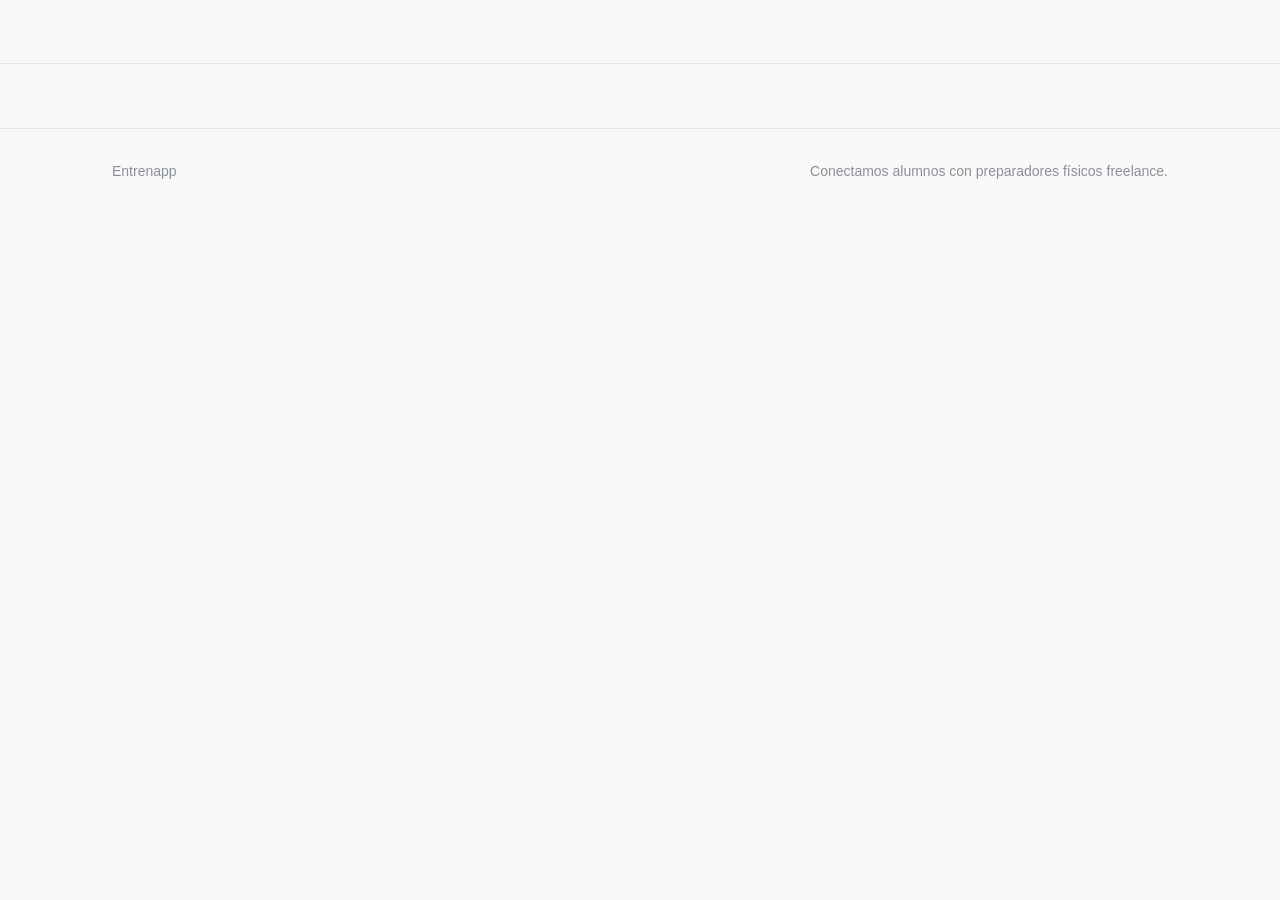
<file: index.html>
<!doctype html>
<html lang="es">
  <head>
    <meta charset="UTF-8" />
    <meta name="viewport" content="width=device-width, initial-scale=1.0" />
    <link rel="icon" type="image/png" sizes="32x32" href="assets/img/favicon-32.png" />
    <link rel="apple-touch-icon" href="assets/img/apple-touch-icon.png" />
    <title>Entrenapp — Encontrá tu preparador físico</title>
    <meta
      name="description"
      content="Buscá preparadores físicos freelance, mirá reseñas, contenido de valor, turnos y precios, y consultales directo por mensaje."
    />
    <meta property="og:type" content="website" />
    <meta property="og:title" content="Entrenapp — Encontrá tu preparador físico" />
    <meta
      property="og:description"
      content="Buscá preparadores físicos freelance, mirá reseñas, contenido de valor, turnos y precios, y consultales directo por mensaje."
    />
    <meta property="og:image" content="assets/img/og-image.png" />
    <meta name="twitter:card" content="summary_large_image" />
    <link rel="stylesheet" href="css/base.css" />
    <link rel="stylesheet" href="css/components.css" />
    <link rel="stylesheet" href="css/layout.css" />
  </head>
  <body class="auth-checking">
    <header class="site-header"><site-header></site-header></header>

    <main class="page-main app-content">
      <div class="container">
        <section class="hero">
          <h1 class="hero__title">Encontrá tu preparador físico ideal</h1>
          <p class="hero__subtitle text-secondary">
            Mirá reseñas reales, contenido de valor, turnos disponibles y precios. Consultá directo por mensaje antes de arrancar.
          </p>
          <form id="search-form" style="display:flex; gap:8px; max-width:480px; margin-top:24px;">
            <input
              class="input"
              type="search"
              name="search"
              placeholder="Buscar por nombre o ciudad…"
              aria-label="Buscar preparador"
            />
            <button class="btn btn--primary" type="submit">Buscar</button>
          </form>
          <div id="modality-filters" class="filter-chips" role="group" aria-label="Filtrar por modalidad">
            <button class="filter-chip is-active" type="button" data-modality="">Todos</button>
            <button class="filter-chip" type="button" data-modality="presencial">Presencial</button>
            <button class="filter-chip" type="button" data-modality="online">Online</button>
          </div>
        </section>

        <section class="section">
          <div class="section__head">
            <h2 id="results-title">Preparadores</h2>
          </div>
          <div id="trainers-grid" class="grid grid--cards" aria-live="polite">
            <div class="card skeleton" style="height:180px;"></div>
            <div class="card skeleton" style="height:180px;"></div>
            <div class="card skeleton" style="height:180px;"></div>
          </div>
        </section>
      </div>
    </main>

    <footer class="site-footer">
      <div class="container site-footer__inner">
        <span>Entrenapp</span>
        <span>Conectamos alumnos con preparadores físicos freelance.</span>
      </div>
    </footer>

    <script type="module" src="js/pages/index.js"></script>
  </body>
</html>
</file>
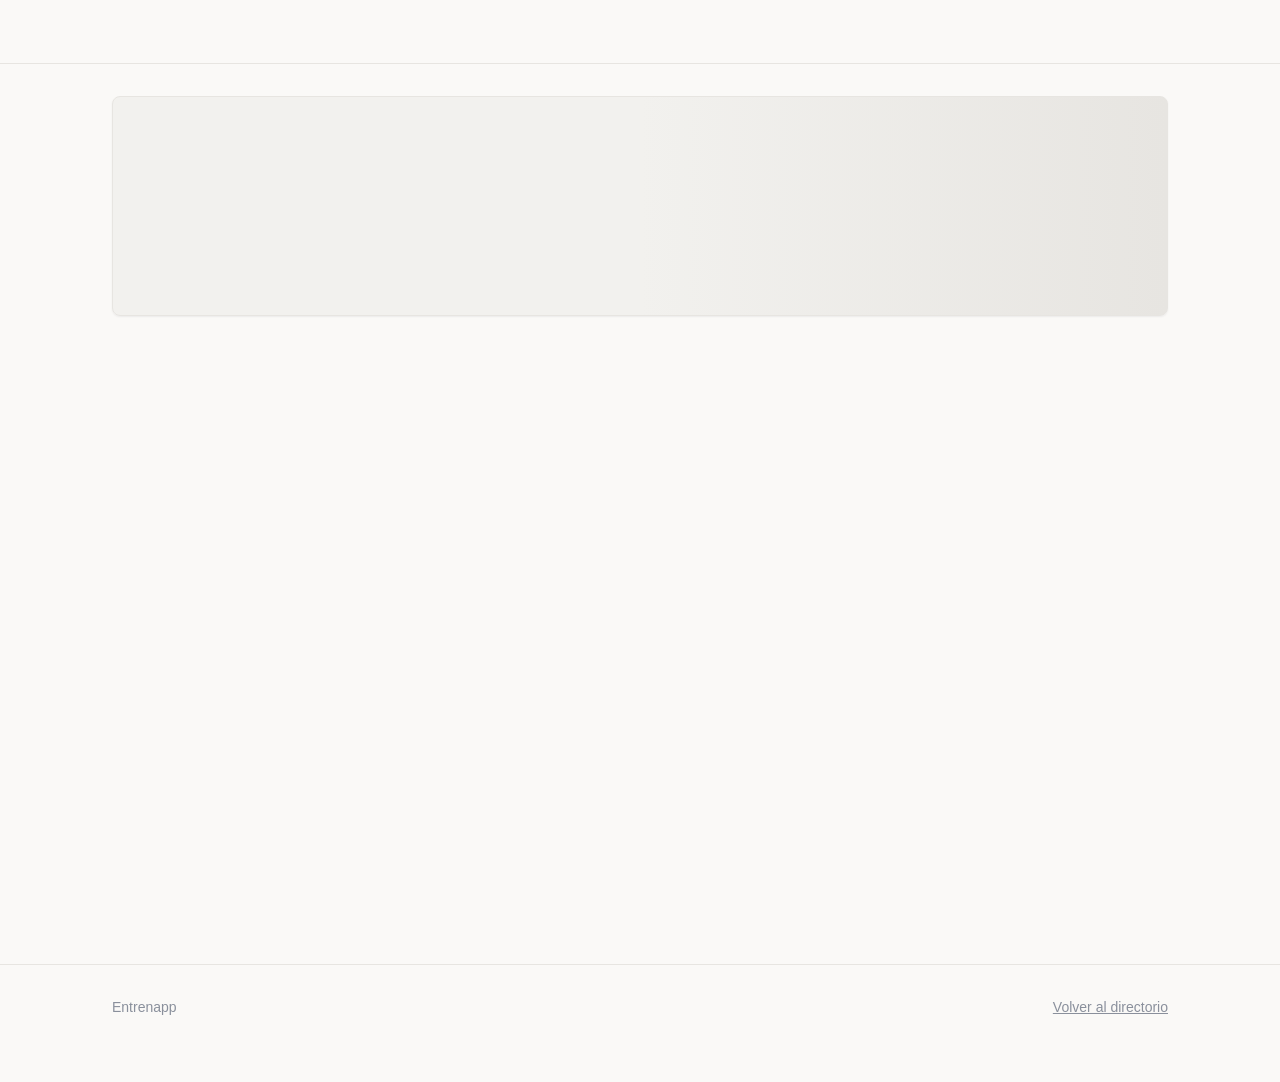
<file: trainer-profile.html>
<!doctype html>
<html lang="es">
  <head>
    <meta charset="UTF-8" />
    <meta name="viewport" content="width=device-width, initial-scale=1.0" />
    <link rel="icon" type="image/png" sizes="32x32" href="assets/img/favicon-32.png" />
    <link rel="apple-touch-icon" href="assets/img/apple-touch-icon.png" />
    <title>Preparador — Entrenapp</title>
    <meta name="description" content="Reseñas, contenido de valor, turnos y precios de este preparador físico en Entrenapp." />
    <meta property="og:type" content="profile" />
    <meta property="og:title" content="Perfil de preparador físico — Entrenapp" />
    <meta property="og:description" content="Reseñas, contenido de valor, turnos y precios de este preparador físico en Entrenapp." />
    <meta property="og:image" content="assets/img/og-image.png" />
    <meta name="twitter:card" content="summary_large_image" />
    <link rel="stylesheet" href="css/base.css" />
    <link rel="stylesheet" href="css/components.css" />
    <link rel="stylesheet" href="css/layout.css" />
  </head>
  <body>
    <header class="site-header"><site-header></site-header></header>

    <main class="page-main">
      <div class="container">
        <section id="trainer-hero" class="section">
          <div class="card skeleton" style="height: 220px"></div>
        </section>

        <section class="section" id="trainer-content" hidden>
          <div class="split">
            <div>
              <div class="card" style="margin-bottom: 24px">
                <h2>Contenido de valor</h2>
                <div id="routines-list"></div>
              </div>
              <div class="card">
                <h2>Reseñas</h2>
                <div id="review-form-slot"></div>
                <div id="reviews-list"></div>
              </div>
            </div>
            <div>
              <div class="card" style="margin-bottom: 24px">
                <h3>Precios</h3>
                <div id="pricing-list"></div>
              </div>
              <div class="card">
                <h3>Turnos disponibles</h3>
                <div id="availability-list"></div>
              </div>
            </div>
          </div>
        </section>

        <div id="not-found" class="empty-state" hidden>
          <span class="empty-state__emoji">🤷</span>
          <p>No encontramos este perfil.</p>
          <a class="btn btn--outline" href="index.html">Volver al directorio</a>
        </div>
      </div>
    </main>

    <div id="modal-root"></div>

    <footer class="site-footer">
      <div class="container site-footer__inner">
        <span>Entrenapp</span>
        <a href="index.html">Volver al directorio</a>
      </div>
    </footer>

    <script type="module" src="js/pages/trainer-profile.js"></script>
  </body>
</html>
</file>
<file: css/base.css>
/* Reset + variables de diseño. Cambiar acá recolorea/retipografía todo el sitio. */

:root {
  --color-bg: #faf9f7;
  --color-surface: #ffffff;
  --color-surface-alt: #f2f1ee;
  --color-border: #e7e5e1;
  --color-text: #14161a;
  --color-text-secondary: #5b6270;
  --color-text-faint: #8a909c;

  --color-brand: #14b8a6;
  --color-brand-dark: #0d9488;
  --color-brand-tint: #e6faf6;
  --color-ink: #0f141c;

  --color-success: #16a34a;
  --color-success-tint: #eafaf0;
  --color-danger: #dc2626;
  --color-danger-tint: #fdecec;
  --color-promo: #b45309;
  --color-promo-tint: #fef3e0;
  --color-star: #f5a623;

  --font-sans: -apple-system, BlinkMacSystemFont, "Segoe UI", Roboto, Helvetica, Arial, sans-serif;

  --radius-sm: 8px;
  --radius-md: 14px;
  --radius-lg: 20px;
  --radius-pill: 999px;

  --shadow-sm: 0 1px 2px rgba(20, 22, 26, 0.06);
  --shadow-md: 0 6px 20px rgba(20, 22, 26, 0.08);
  --shadow-lg: 0 16px 40px rgba(20, 22, 26, 0.14);

  --space-1: 4px;
  --space-2: 8px;
  --space-3: 12px;
  --space-4: 16px;
  --space-5: 24px;
  --space-6: 32px;
  --space-7: 48px;
  --space-8: 64px;

  --container-width: 1120px;
  --header-height: 64px;

  color-scheme: light;
}

@media (prefers-color-scheme: dark) {
  :root {
    --color-bg: #101215;
    --color-surface: #181b20;
    --color-surface-alt: #1e2228;
    --color-border: #2a2e35;
    --color-text: #f2f2f0;
    --color-text-secondary: #a6acb8;
    --color-text-faint: #767c88;

    --color-brand-tint: #0e2b28;
    --color-success-tint: #10261b;
    --color-danger-tint: #2a1414;
    --color-promo-tint: #2a2110;

    --shadow-sm: 0 1px 2px rgba(0, 0, 0, 0.3);
    --shadow-md: 0 6px 20px rgba(0, 0, 0, 0.35);
    --shadow-lg: 0 16px 40px rgba(0, 0, 0, 0.45);

    color-scheme: dark;
  }
}

*,
*::before,
*::after {
  box-sizing: border-box;
}

/* Sin esto, cualquier elemento con class="field" (display:flex) u otras
   clases que fijan `display` gana por especificidad al atributo `hidden`
   del navegador y termina visible igual. */
[hidden] {
  display: none !important;
}

html,
body {
  padding: 0;
  margin: 0;
}

body {
  background: var(--color-bg);
  color: var(--color-text);
  font-family: var(--font-sans);
  font-size: 16px;
  line-height: 1.5;
  -webkit-font-smoothing: antialiased;
}

h1,
h2,
h3,
h4,
p,
figure {
  margin: 0;
}

h1,
h2,
h3,
h4 {
  line-height: 1.2;
  font-weight: 700;
  letter-spacing: -0.01em;
}

h1 {
  font-size: clamp(1.75rem, 1.4rem + 1.5vw, 2.5rem);
}

h2 {
  font-size: clamp(1.35rem, 1.15rem + 0.8vw, 1.75rem);
}

h3 {
  font-size: 1.15rem;
}

a {
  color: inherit;
}

ul,
ol {
  margin: 0;
  padding: 0;
  list-style: none;
}

img {
  max-width: 100%;
  display: block;
}

button {
  font-family: inherit;
}

input,
textarea,
select {
  font-family: inherit;
  font-size: 1rem;
  color: inherit;
}

/* Evita el flash de contenido protegido antes de validar sesión/rol (ver js/guard.js) */
body.auth-checking .app-content {
  display: none;
}

.text-secondary {
  color: var(--color-text-secondary);
}

.text-faint {
  color: var(--color-text-faint);
}

.visually-hidden {
  position: absolute;
  width: 1px;
  height: 1px;
  overflow: hidden;
  clip: rect(0 0 0 0);
  white-space: nowrap;
}
</file>
<file: css/components.css>
/* Componentes reusables: botones, cards, badges, formularios, estrellas, modal, toast. */

/* ---------- Botones ---------- */

.btn {
  display: inline-flex;
  align-items: center;
  justify-content: center;
  gap: var(--space-2);
  height: 44px;
  padding: 0 var(--space-5);
  border-radius: var(--radius-pill);
  border: 1px solid transparent;
  font-weight: 600;
  font-size: 0.95rem;
  cursor: pointer;
  text-decoration: none;
  transition: transform 0.05s ease, opacity 0.15s ease, background-color 0.15s ease;
  white-space: nowrap;
}

.btn:active {
  transform: scale(0.98);
}

.btn:disabled {
  opacity: 0.55;
  cursor: not-allowed;
}

.btn--primary {
  background: var(--color-brand);
  color: #fff;
}

.btn--primary:hover:not(:disabled) {
  background: var(--color-brand-dark);
}

.btn--secondary {
  background: var(--color-ink);
  color: #fff;
}

.btn--outline {
  background: transparent;
  border-color: var(--color-border);
  color: var(--color-text);
}

.btn--outline:hover:not(:disabled) {
  border-color: var(--color-text-secondary);
}

.btn--ghost {
  background: transparent;
  color: var(--color-text-secondary);
  height: 36px;
  padding: 0 var(--space-3);
}

.btn--ghost:hover {
  color: var(--color-text);
  background: var(--color-surface-alt);
}

.btn--danger {
  background: var(--color-danger-tint);
  color: var(--color-danger);
}

.btn--sm {
  height: 36px;
  padding: 0 var(--space-4);
  font-size: 0.875rem;
}

.btn--block {
  width: 100%;
}

.btn--icon {
  width: 44px;
  height: 44px;
  padding: 0;
  flex-shrink: 0;
}

/* ---------- Cards ---------- */

.card {
  background: var(--color-surface);
  border: 1px solid var(--color-border);
  border-radius: var(--radius-lg);
  padding: var(--space-5);
  box-shadow: var(--shadow-sm);
}

.card--tight {
  padding: var(--space-4);
}

.trainer-card {
  display: flex;
  flex-direction: column;
  gap: var(--space-3);
  text-decoration: none;
  color: inherit;
  transition: box-shadow 0.15s ease, transform 0.15s ease;
}

.trainer-card:hover {
  box-shadow: var(--shadow-md);
  transform: translateY(-2px);
}

.trainer-card__head {
  display: flex;
  align-items: center;
  gap: var(--space-3);
}

.avatar {
  width: 52px;
  height: 52px;
  border-radius: 50%;
  background: var(--color-surface-alt);
  color: var(--color-text-secondary);
  display: flex;
  align-items: center;
  justify-content: center;
  font-weight: 700;
  flex-shrink: 0;
  overflow: hidden;
}

.avatar img {
  width: 100%;
  height: 100%;
  object-fit: cover;
}

.avatar--lg {
  width: 88px;
  height: 88px;
  font-size: 1.5rem;
}

.trainer-card__name {
  font-weight: 700;
  font-size: 1.05rem;
}

.trainer-card__meta {
  color: var(--color-text-secondary);
  font-size: 0.875rem;
}

.trainer-card__tags {
  display: flex;
  flex-wrap: wrap;
  gap: var(--space-1);
}

/* ---------- Badges / chips ---------- */

.badge {
  display: inline-flex;
  align-items: center;
  gap: 4px;
  height: 24px;
  padding: 0 var(--space-2);
  border-radius: var(--radius-pill);
  font-size: 0.75rem;
  font-weight: 600;
  background: var(--color-surface-alt);
  color: var(--color-text-secondary);
}

.badge--brand {
  background: var(--color-brand-tint);
  color: var(--color-brand-dark);
}

.badge--promo {
  background: var(--color-promo-tint);
  color: var(--color-promo);
}

.badge--success {
  background: var(--color-success-tint);
  color: var(--color-success);
}

.badge--role-alumno {
  background: var(--color-surface-alt);
  color: var(--color-text-secondary);
}

.badge--role-preparador {
  background: var(--color-brand-tint);
  color: var(--color-brand-dark);
}

/* ---------- Estrellas (ver js/components/star-rating.js) ---------- */

star-rating {
  display: inline-flex;
  align-items: center;
  gap: 2px;
  line-height: 1;
}

star-rating .star {
  font-size: 1.1em;
  color: var(--color-border);
}

star-rating .star.is-filled {
  color: var(--color-star);
}

star-rating[data-interactive] .star {
  cursor: pointer;
}

.rating-summary {
  display: inline-flex;
  align-items: center;
  gap: var(--space-2);
  font-weight: 700;
}

.rating-summary__count {
  font-weight: 400;
  color: var(--color-text-secondary);
}

/* ---------- Formularios ---------- */

.field {
  display: flex;
  flex-direction: column;
  gap: var(--space-2);
  margin-bottom: var(--space-4);
}

.field label {
  font-weight: 600;
  font-size: 0.9rem;
}

.field-hint {
  font-size: 0.8rem;
  color: var(--color-text-faint);
}

.field-error {
  font-size: 0.8rem;
  color: var(--color-danger);
}

.input,
.textarea,
.select {
  width: 100%;
  border: 1px solid var(--color-border);
  border-radius: var(--radius-sm);
  background: var(--color-surface);
  color: var(--color-text);
  padding: 10px 14px;
  height: 46px;
}

.textarea {
  height: auto;
  min-height: 100px;
  resize: vertical;
}

.input:focus,
.textarea:focus,
.select:focus {
  outline: 2px solid var(--color-brand);
  outline-offset: 1px;
}

.role-picker {
  display: grid;
  grid-template-columns: 1fr 1fr;
  gap: var(--space-3);
}

.role-picker__option {
  position: relative;
  display: block;
}

.role-picker__option input {
  position: absolute;
  opacity: 0;
  inset: 0;
  width: 100%;
  height: 100%;
  cursor: pointer;
  margin: 0;
}

.role-picker__card {
  display: block;
  border: 2px solid var(--color-border);
  border-radius: var(--radius-md);
  padding: var(--space-4);
  text-align: center;
  transition: border-color 0.15s ease, background-color 0.15s ease;
}

.role-picker__option input:checked ~ .role-picker__card {
  border-color: var(--color-brand);
  background: var(--color-brand-tint);
}

.role-picker__emoji {
  font-size: 1.75rem;
  display: block;
  margin-bottom: var(--space-2);
}

.auth-card {
  max-width: 420px;
  margin: var(--space-7) auto;
}

.auth-card__foot {
  text-align: center;
  margin-top: var(--space-4);
  font-size: 0.9rem;
  color: var(--color-text-secondary);
}

/* ---------- Modal ---------- */

.modal-backdrop {
  position: fixed;
  inset: 0;
  background: rgba(15, 17, 21, 0.5);
  display: flex;
  align-items: flex-end;
  justify-content: center;
  z-index: 100;
  padding: 0;
}

@media (min-width: 640px) {
  .modal-backdrop {
    align-items: center;
    padding: var(--space-4);
  }
}

.modal {
  background: var(--color-surface);
  width: 100%;
  max-width: 480px;
  max-height: 90vh;
  overflow-y: auto;
  border-radius: var(--radius-lg) var(--radius-lg) 0 0;
  padding: var(--space-5);
  box-shadow: var(--shadow-lg);
}

@media (min-width: 640px) {
  .modal {
    border-radius: var(--radius-lg);
  }
}

.modal__head {
  display: flex;
  align-items: center;
  justify-content: space-between;
  margin-bottom: var(--space-4);
}

/* ---------- Toast ---------- */

#toast-root {
  position: fixed;
  bottom: var(--space-5);
  left: 50%;
  transform: translateX(-50%);
  z-index: 200;
  display: flex;
  flex-direction: column;
  gap: var(--space-2);
  width: calc(100% - var(--space-6));
  max-width: 380px;
  align-items: center;
}

.toast {
  width: 100%;
  background: var(--color-ink);
  color: #fff;
  padding: var(--space-3) var(--space-4);
  border-radius: var(--radius-md);
  box-shadow: var(--shadow-lg);
  font-size: 0.9rem;
  animation: toast-in 0.2s ease;
}

.toast--error {
  background: var(--color-danger);
}

.toast--success {
  background: var(--color-success);
}

@keyframes toast-in {
  from {
    opacity: 0;
    transform: translateY(8px);
  }
  to {
    opacity: 1;
    transform: translateY(0);
  }
}

/* ---------- Listas de contenido (reseñas, mensajes, items de dashboard) ---------- */

.list-item {
  padding: var(--space-4) 0;
  border-bottom: 1px solid var(--color-border);
}

.list-item:last-child {
  border-bottom: none;
}

.review {
  display: flex;
  flex-direction: column;
  gap: var(--space-2);
}

.review__head {
  display: flex;
  align-items: center;
  gap: var(--space-3);
}

.review__reply {
  margin-top: var(--space-2);
  margin-left: var(--space-6);
  padding: var(--space-3) var(--space-4);
  background: var(--color-surface-alt);
  border-radius: var(--radius-md);
  font-size: 0.9rem;
}

.review__reply-label {
  font-weight: 700;
  font-size: 0.8rem;
  color: var(--color-brand-dark);
  display: block;
  margin-bottom: 4px;
}

.dashboard-row {
  display: flex;
  align-items: center;
  justify-content: space-between;
  gap: var(--space-3);
  padding: var(--space-3) 0;
  border-bottom: 1px solid var(--color-border);
}

.dashboard-row:last-child {
  border-bottom: none;
}

.dashboard-row__main {
  min-width: 0;
}

.dashboard-row__title {
  font-weight: 600;
}

.dashboard-row__actions {
  display: flex;
  gap: var(--space-2);
  flex-shrink: 0;
}

.conversation-item {
  display: flex;
  align-items: center;
  gap: var(--space-3);
  width: 100%;
  padding: var(--space-3);
  border: none;
  border-bottom: 1px solid var(--color-border);
  background: transparent;
  cursor: pointer;
  text-align: left;
  font: inherit;
  color: inherit;
}

.conversation-item:hover {
  background: var(--color-surface-alt);
}

.conversation-item.is-active {
  background: var(--color-brand-tint);
}

.conversation-item__main {
  min-width: 0;
  flex: 1;
}

.conversation-item__name {
  font-weight: 600;
  white-space: nowrap;
  overflow: hidden;
  text-overflow: ellipsis;
}

.tab-btn {
  display: flex;
  align-items: center;
  gap: var(--space-2);
  padding: var(--space-3) var(--space-4);
  border-radius: var(--radius-sm);
  border: none;
  background: transparent;
  color: var(--color-text-secondary);
  font-weight: 600;
  cursor: pointer;
  white-space: nowrap;
  text-align: left;
}

.tab-btn.is-active {
  background: var(--color-brand-tint);
  color: var(--color-brand-dark);
}

.empty-state {
  text-align: center;
  padding: var(--space-7) var(--space-4);
  color: var(--color-text-secondary);
}

.empty-state__emoji {
  font-size: 2rem;
  display: block;
  margin-bottom: var(--space-3);
}

.skeleton {
  background: linear-gradient(90deg, var(--color-surface-alt) 25%, var(--color-border) 50%, var(--color-surface-alt) 75%);
  background-size: 200% 100%;
  animation: skeleton-loading 1.2s ease infinite;
  border-radius: var(--radius-sm);
}

@keyframes skeleton-loading {
  from {
    background-position: 200% 0;
  }
  to {
    background-position: -200% 0;
  }
}

/* Mensajes de chat */

.msg {
  max-width: 75%;
  padding: var(--space-2) var(--space-3);
  border-radius: var(--radius-md);
  background: var(--color-surface-alt);
  align-self: flex-start;
  font-size: 0.92rem;
}

.msg--own {
  background: var(--color-brand);
  color: #fff;
  align-self: flex-end;
}

.msg__time {
  display: block;
  font-size: 0.7rem;
  opacity: 0.7;
  margin-top: 2px;
}

/* ---------- Filter chips (directorio de preparadores) ---------- */

.filter-chips {
  display: flex;
  flex-wrap: wrap;
  gap: var(--space-2);
  margin-top: var(--space-3);
}

.filter-chip {
  height: 34px;
  padding: 0 var(--space-4);
  border-radius: var(--radius-pill);
  border: 1px solid var(--color-border);
  background: var(--color-surface);
  color: var(--color-text-secondary);
  font-weight: 600;
  font-size: 0.85rem;
  cursor: pointer;
  transition: border-color 0.15s ease, background-color 0.15s ease, color 0.15s ease;
}

.filter-chip:hover {
  border-color: var(--color-text-secondary);
  color: var(--color-text);
}

.filter-chip.is-active {
  background: var(--color-brand);
  border-color: var(--color-brand);
  color: #fff;
}

/* ---------- Media (fotos/videos de rutinas) ---------- */

.media-grid {
  display: grid;
  grid-template-columns: repeat(auto-fill, minmax(84px, 1fr));
  gap: var(--space-2);
}

.media-thumb {
  position: relative;
  aspect-ratio: 1;
  border-radius: var(--radius-sm);
  overflow: hidden;
  background: var(--color-surface-alt);
}

.media-thumb img,
.media-thumb video {
  width: 100%;
  height: 100%;
  object-fit: cover;
  display: block;
}

.media-thumb__remove {
  position: absolute;
  top: 4px;
  right: 4px;
  width: 22px;
  height: 22px;
  border-radius: 50%;
  border: none;
  background: rgba(15, 17, 21, 0.65);
  color: #fff;
  font-size: 0.7rem;
  line-height: 1;
  cursor: pointer;
  display: flex;
  align-items: center;
  justify-content: center;
}

.media-gallery {
  display: flex;
  gap: var(--space-2);
  overflow-x: auto;
  margin-top: var(--space-3);
  padding-bottom: 2px;
}

.media-gallery img,
.media-gallery video {
  width: 140px;
  height: 140px;
  object-fit: cover;
  border-radius: var(--radius-sm);
  flex-shrink: 0;
  background: var(--color-surface-alt);
}

.media-gallery img {
  cursor: zoom-in;
}

/* ---------- Lightbox (ampliar foto) ---------- */

.lightbox {
  position: fixed;
  inset: 0;
  background: rgba(10, 11, 13, 0.92);
  display: flex;
  align-items: center;
  justify-content: center;
  z-index: 300;
  padding: var(--space-6) var(--space-5);
}

.lightbox img {
  max-width: 100%;
  max-height: 100%;
  border-radius: var(--radius-md);
  object-fit: contain;
  cursor: default;
}

.lightbox__close {
  position: absolute;
  top: var(--space-4);
  right: var(--space-4);
  width: 40px;
  height: 40px;
  border-radius: 50%;
  border: none;
  background: rgba(255, 255, 255, 0.15);
  color: #fff;
  font-size: 1.1rem;
  cursor: pointer;
}

.lightbox__close:hover {
  background: rgba(255, 255, 255, 0.28);
}
</file>
<file: css/layout.css>
/* Header/footer, contenedores, grillas, responsive. Mobile-first. */

.container {
  width: 100%;
  max-width: var(--container-width);
  margin: 0 auto;
  padding: 0 var(--space-4);
}

@media (min-width: 640px) {
  .container {
    padding: 0 var(--space-6);
  }
}

/* ---------- Header (ver js/components/site-header.js) ---------- */

.site-header {
  position: sticky;
  top: 0;
  z-index: 40;
  height: var(--header-height);
  display: flex;
  align-items: center;
  background: color-mix(in srgb, var(--color-bg) 92%, transparent);
  backdrop-filter: blur(8px);
  border-bottom: 1px solid var(--color-border);
}

.site-header__inner {
  position: relative;
  width: 100%;
  max-width: var(--container-width);
  margin: 0 auto;
  padding: 0 var(--space-4);
  display: flex;
  align-items: center;
  justify-content: space-between;
  gap: var(--space-4);
}

@media (min-width: 640px) {
  .site-header__inner {
    padding: 0 var(--space-6);
  }
}

.site-header__logo {
  display: flex;
  align-items: center;
  gap: var(--space-2);
  font-weight: 800;
  font-size: 1.1rem;
  text-decoration: none;
  color: var(--color-text);
}

.site-header__logo-mark {
  width: 32px;
  height: 32px;
  border-radius: var(--radius-sm);
  display: block;
}

/* ---------- Menú hamburguesa (mobile) ---------- */

.site-header__toggle {
  display: flex;
  flex-direction: column;
  justify-content: center;
  align-items: center;
  gap: 4px;
  width: 40px;
  height: 40px;
  border: none;
  background: transparent;
  cursor: pointer;
  flex-shrink: 0;
}

.site-header__toggle-bar {
  width: 20px;
  height: 2px;
  background: var(--color-text);
  border-radius: 2px;
  transition: transform 0.2s ease, opacity 0.2s ease;
}

.site-header__toggle.is-open .site-header__toggle-bar:nth-child(1) {
  transform: translateY(6px) rotate(45deg);
}

.site-header__toggle.is-open .site-header__toggle-bar:nth-child(2) {
  opacity: 0;
}

.site-header__toggle.is-open .site-header__toggle-bar:nth-child(3) {
  transform: translateY(-6px) rotate(-45deg);
}

.site-header__nav {
  display: none;
  flex-direction: column;
  align-items: stretch;
  gap: var(--space-1);
  position: absolute;
  top: 100%;
  left: 0;
  right: 0;
  background: var(--color-surface);
  border-bottom: 1px solid var(--color-border);
  box-shadow: var(--shadow-md);
  padding: var(--space-3) var(--space-4) var(--space-4);
}

.site-header__nav.is-open {
  display: flex;
}

.site-header__nav .btn {
  justify-content: flex-start;
}

.site-header__role {
  align-self: flex-start;
  margin-bottom: var(--space-2);
  white-space: normal;
  height: auto;
  padding: var(--space-1) var(--space-3);
  text-align: left;
}

.site-header__link {
  text-decoration: none;
  color: var(--color-text-secondary);
  font-weight: 600;
  font-size: 0.95rem;
  padding: var(--space-2);
}

.site-header__link:hover {
  color: var(--color-text);
}

@media (min-width: 780px) {
  .site-header__toggle {
    display: none;
  }

  .site-header__nav {
    display: flex;
    flex-direction: row;
    align-items: center;
    position: static;
    background: transparent;
    border: none;
    box-shadow: none;
    padding: 0;
    gap: var(--space-4);
  }

  .site-header__role {
    margin-bottom: 0;
    white-space: nowrap;
  }

  .site-header__nav .btn {
    justify-content: center;
  }
}

/* ---------- Footer ---------- */

.site-footer {
  border-top: 1px solid var(--color-border);
  margin-top: var(--space-8);
  padding: var(--space-6) 0 var(--space-8);
  color: var(--color-text-faint);
  font-size: 0.875rem;
}

.site-footer__inner {
  display: flex;
  flex-wrap: wrap;
  gap: var(--space-3);
  align-items: center;
  justify-content: space-between;
}

/* ---------- Secciones / hero ---------- */

.page-main {
  min-height: calc(100vh - var(--header-height));
  padding-bottom: var(--space-8);
}

.hero {
  padding: var(--space-7) 0 var(--space-6);
}

.hero__title {
  max-width: 640px;
}

.hero__subtitle {
  max-width: 560px;
  margin-top: var(--space-3);
  font-size: 1.05rem;
}

.section {
  padding: var(--space-6) 0;
}

.section__head {
  display: flex;
  align-items: baseline;
  justify-content: space-between;
  gap: var(--space-3);
  margin-bottom: var(--space-4);
  flex-wrap: wrap;
}

/* ---------- Grillas ---------- */

.grid {
  display: grid;
  gap: var(--space-5);
  grid-template-columns: 1fr;
}

@media (min-width: 640px) {
  .grid--cards {
    grid-template-columns: repeat(2, 1fr);
  }
}

@media (min-width: 960px) {
  .grid--cards {
    grid-template-columns: repeat(3, 1fr);
  }
}

.split {
  display: grid;
  gap: var(--space-6);
  grid-template-columns: 1fr;
}

@media (min-width: 860px) {
  .split {
    grid-template-columns: 2fr 1fr;
    align-items: start;
  }
}

/* ---------- Panel de dashboard (tabs + contenido) ---------- */

.dashboard {
  display: grid;
  gap: var(--space-5);
  grid-template-columns: 1fr;
}

@media (min-width: 780px) {
  .dashboard {
    grid-template-columns: 220px 1fr;
    align-items: start;
  }
}

.dashboard__nav {
  display: flex;
  gap: var(--space-2);
  overflow-x: auto;
  padding-bottom: var(--space-1);
}

@media (min-width: 780px) {
  .dashboard__nav {
    flex-direction: column;
    position: sticky;
    top: calc(var(--header-height) + var(--space-4));
  }
}

/* ---------- Explicación de la app (login/signup) ---------- */

.explainer-intro {
  max-width: 560px;
  margin: var(--space-7) auto 0;
  text-align: center;
}

.explainer-grid {
  display: grid;
  gap: var(--space-4);
  grid-template-columns: repeat(auto-fit, minmax(240px, 1fr));
  max-width: 720px;
  margin: var(--space-4) auto 0;
}

/* ---------- Chat (messages.html) ---------- */

.chat-layout {
  display: grid;
  grid-template-columns: 1fr;
  gap: var(--space-4);
  height: calc(100vh - var(--header-height) - var(--space-8));
  min-height: 480px;
}

@media (min-width: 780px) {
  .chat-layout {
    grid-template-columns: 300px 1fr;
  }
}

.chat-list {
  overflow-y: auto;
  border: 1px solid var(--color-border);
  border-radius: var(--radius-md);
  background: var(--color-surface);
}

.chat-thread {
  display: flex;
  flex-direction: column;
  border: 1px solid var(--color-border);
  border-radius: var(--radius-md);
  background: var(--color-surface);
  overflow: hidden;
}

.chat-thread__messages {
  flex: 1;
  overflow-y: auto;
  padding: var(--space-4);
  display: flex;
  flex-direction: column;
  gap: var(--space-2);
}

.chat-thread__composer {
  border-top: 1px solid var(--color-border);
  padding: var(--space-3);
  display: flex;
  gap: var(--space-2);
}

@media (max-width: 779px) {
  .chat-layout[data-view="list"] .chat-thread {
    display: none;
  }
  .chat-layout[data-view="thread"] .chat-list {
    display: none;
  }
}

@media (min-width: 780px) {
  .chat-back-button {
    display: none;
  }
}
</file>
